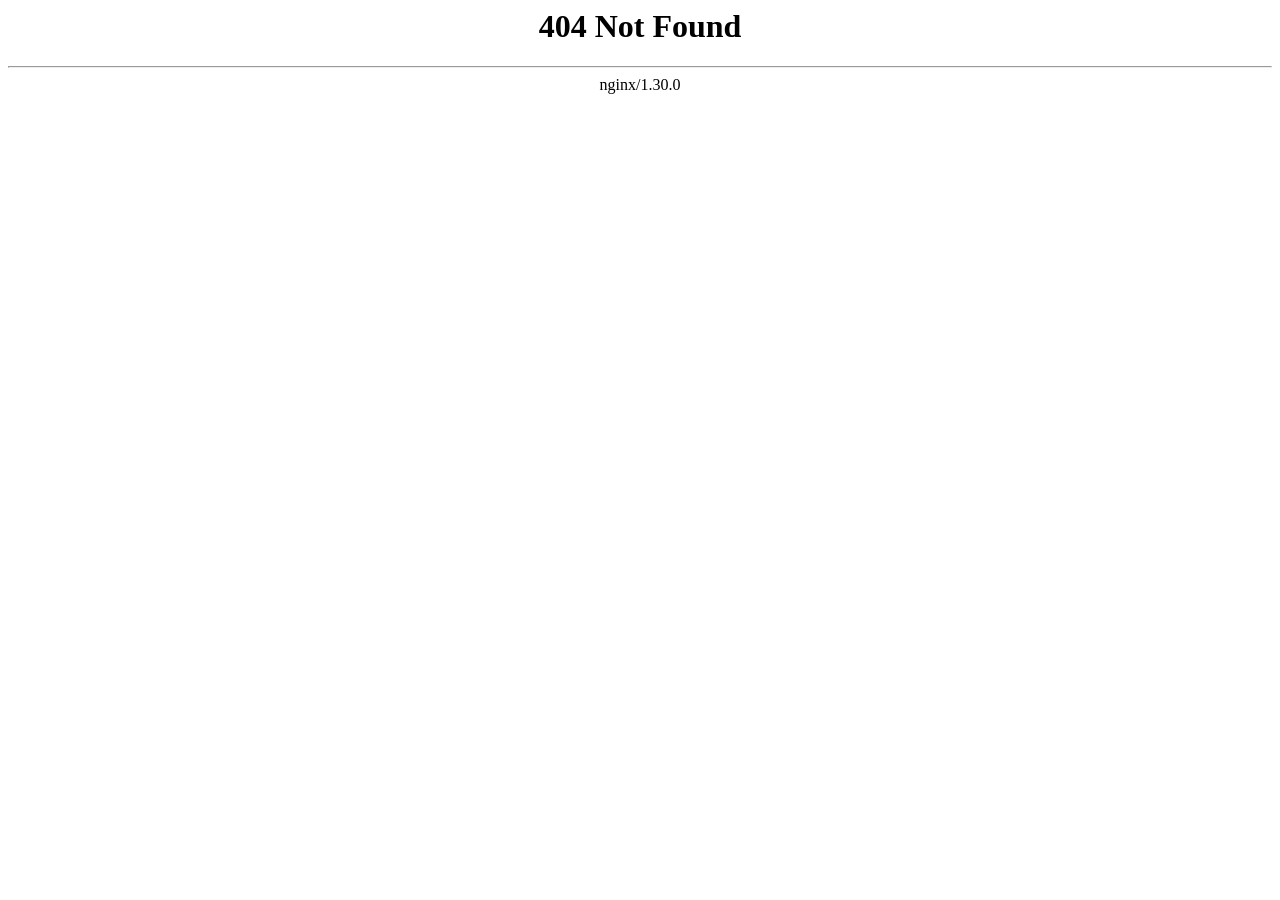
<file: assets/iconfont/materialiconsoutlined/v110/MaterialIconsx.html>
<html>
<head><title>404 Not Found</title></head>
<body>
<center><h1>404 Not Found</h1></center>
<hr><center>nginx/1.30.0</center>
<script defer src="https://static.cloudflareinsights.com/beacon.min.js/v833ccba57c9e4d2798f2e76cebdd09a11778172276447" integrity="sha512-57MDmcccJXYtNnH+ZiBwzC4jb2rvgVCEokYN+L/nLlmO8rfYT/gIpW2A569iJ/3b+0UEasghjuZH/ma3wIs/EQ==" data-cf-beacon='{"version":"2024.11.0","token":"defb6ad8d5954f3982844ae54cec6aa8","server_timing":{"name":{"cfCacheStatus":true,"cfEdge":true,"cfExtPri":true,"cfL4":true,"cfOrigin":true,"cfSpeedBrain":true},"location_startswith":null}}' crossorigin="anonymous"></script>
</body>
</html>
</file>
